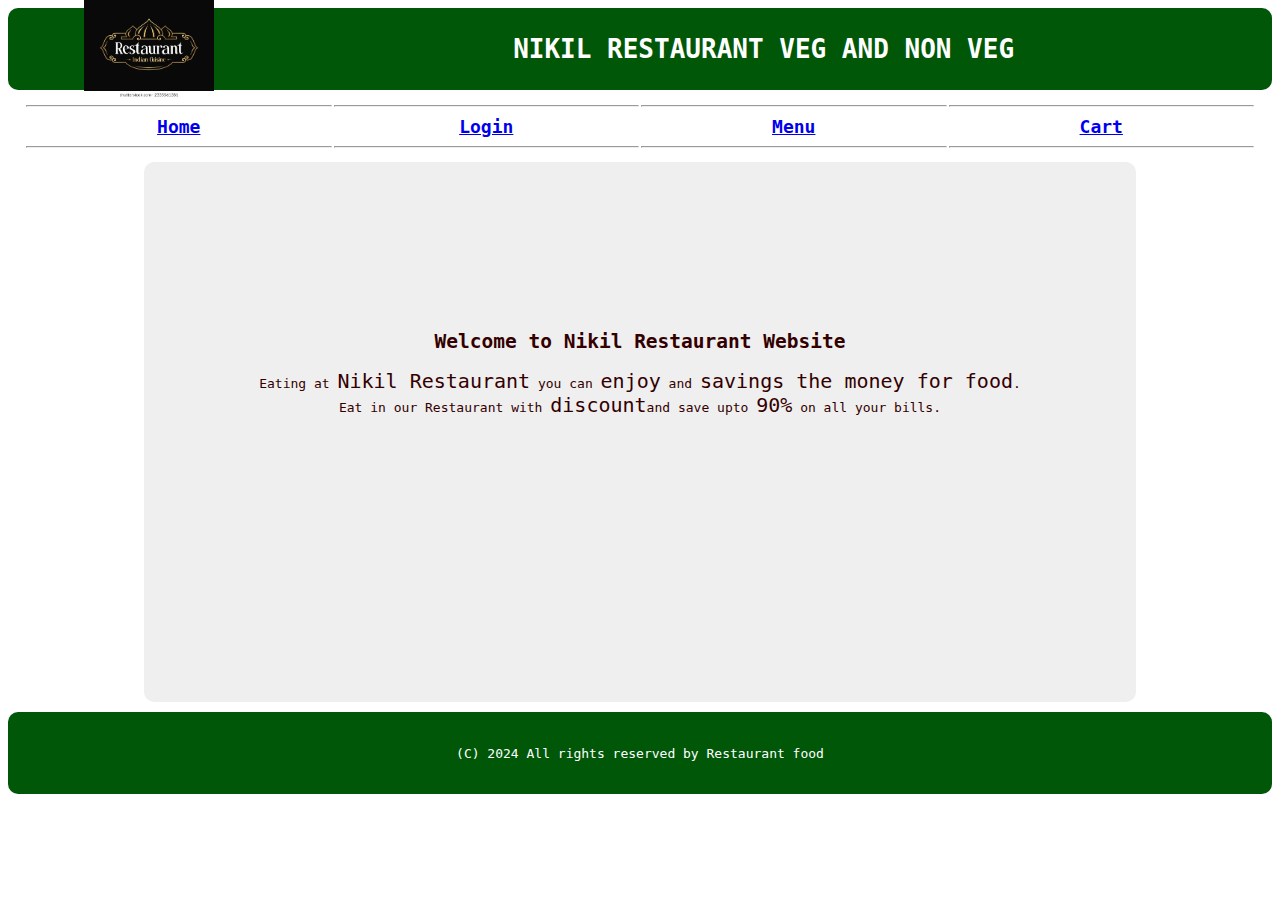
<file: index.html>
<!DOCTYPE html>
<html>
<head>
    <link rel="stylesheet" href="./style.css">
    <title>RESTAURANT</title>
</head>
<body>
        <header>
            <table width="100%" align="center" cellpadding="0" cellspacing="2">
            <tr>
            <th width="20%"><img src="nikil.png" alt="NIKIL RESTAURANT"  width="130" height="100"/></th>
            <th colspan=4>
            <h1 style="color:white;">NIKIL RESTAURANT VEG AND NON VEG</h1>
            </th>
            </tr>
            </table>
        </header>
        <nav>
                <table width="100%" align="center" cellpadding="0" cellspacing="2">
                <tbody align="center"  style="font-weight:bold;font-size:18px;"">
                <tr>
                <td width="20%"><hr><a href="index.html">Home</a><hr></td>
                <td width="20%"><hr><a href="login.html">Login</a><hr></td>
                <td width="20%"><hr><a href="Menu.html">Menu</a><hr></td>
                <td width="20%"><hr><a href="cart.html">Cart</a><hr></td>
                </tr>
                </tbody>
                </table>
        </nav>
        <div class="container1">
            <div class="sidebar1"></div>
            <div class="container2">
                <main>
                    <center>
                    <h2>Welcome to Nikil Restaurant Website</h2>
                        <p>Eating at <font size=5>Nikil Restaurant</font> you can <font size=5>enjoy</font>
                        and <font size=5>savings the money for food</font>.</br>Eat in our Restaurant with <font
                        size=5>discount</font>and save upto <font size=5>90%</font> on all your
                        bills.</br></p>
                    <br/><br/><br/><br/><br/><br/><br/><br/>
                </main>
            </div>
            <div class="sidebar2"></div>
        </div> 
        <footer><font color="white">(C) 2024 All rights reserved by Restaurant food</font></footer>
    </div>
</body>
</html>
</file>
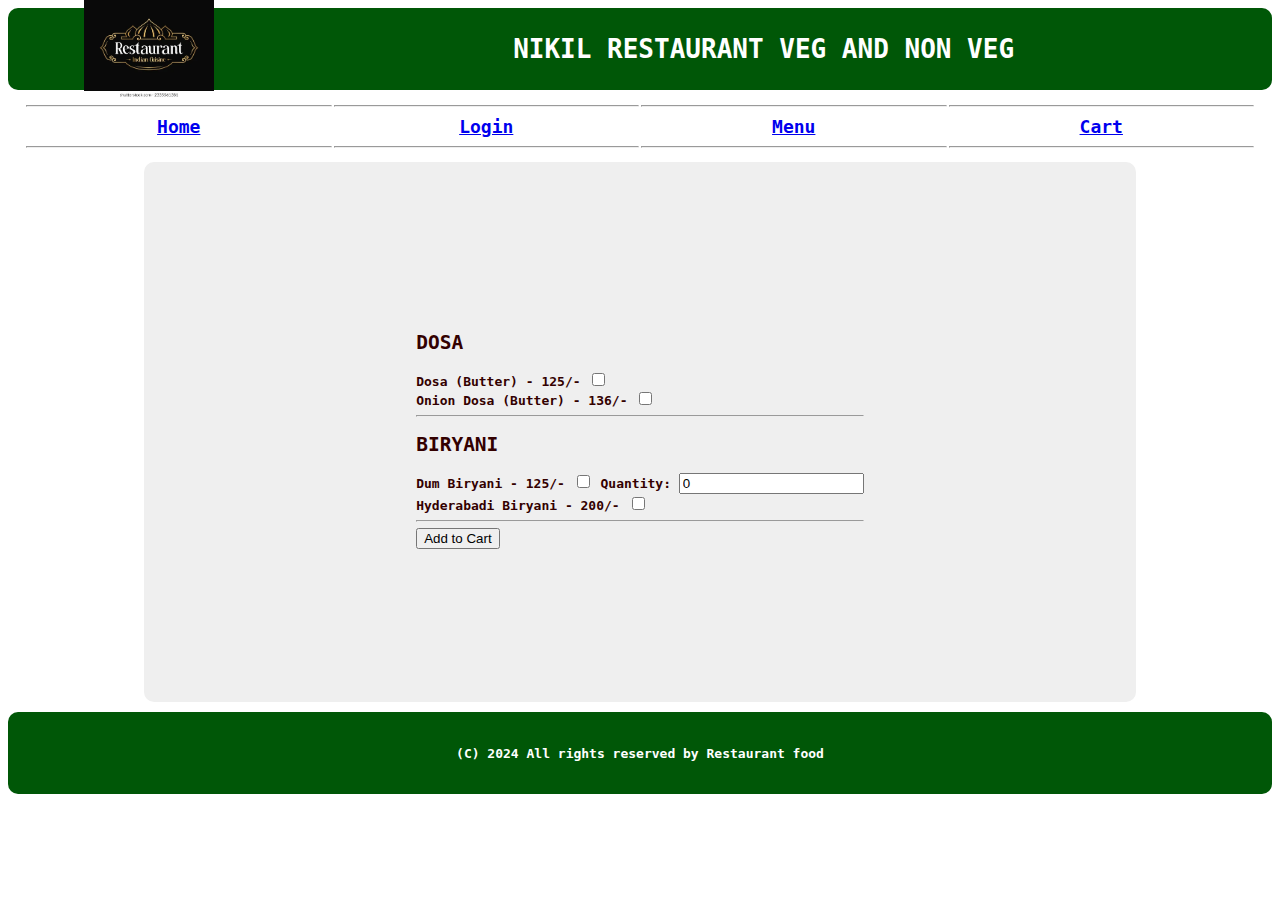
<file: cart.html>
<!DOCTYPE html>
<html lang="en">
<head>
    <link rel="stylesheet" href="./style.css">
    <title>Login-RESTAURANT</title>
</head>
<body>
    <div class="wrapper">
        <div class="container">
            <header>
                <table width="100%" align="center" cellpadding="0" cellspacing="2">
                <tr>
                <th width="20%"><img src="nikil.png" alt="FBS LOGO"  width="130" height="100"/></th>
                <th colspan=4>
                <h1 style="color:white;">NIKIL RESTAURANT VEG AND NON VEG</h1>
                </th>
                </tr>
                </table>
            </header>
            <nav>
                <table width="100%" align="center" cellpadding="0" cellspacing="2">
                <tbody align="center"  style="font-weight:bold;font-size:18px;"">
                <tr>
                <td width="20%"><hr><a href="index.html">Home</a><hr></td>
                <td width="20%"><hr><a href="login.html">Login</a><hr></td>
                <td width="20%"><hr><a href="menu.html">Menu</a><hr></td>
                <td width="20%"><hr><a href="cart.html" >Cart</a><hr></td>
                </tr>
                </tbody>
                </table>
            </nav>
        </div>
        <div class="container1">
            <div class="sidebar1"></div>
            <div class="container2">
                <main>
                    <form id="orderForm" action="/cart.html" method="POST">
                        <h2>DOSA</h2>
                        <div>
                            <label for="dosa-butter">Dosa (Butter) - 125/-</label>
                            <input type="checkbox" id="dosa-butter" name="dosa[]" value="Dosa Butter">
                        </div>
                        <div>
                            <label for="onion-dosa-butter">Onion Dosa (Butter) - 136/-</label>
                            <input type="checkbox" id="onion-dosa-butter" name="dosa[]" value="Onion Dosa Butter">
                        </div>
                        <!-- Add more dosa items -->
                        <hr>
                        <h2>BIRYANI</h2>
                        <div>
                            <label for="dum-biryani">Dum Biryani - 125/-</label>
                            <input type="checkbox" id="dum-biryani" name="biryani[]" value="Dum Biryani">
                            Quantity: <input type="number" id="dum-biryani-quantity" name="biryani_quantity[]" min="0" value="0">
                        </div>
                        <div>
                            <label for="hyderabadi-biryani">Hyderabadi Biryani - 200/-</label>
                            <input type="checkbox" id="hyderabadi-biryani" name="biryani[]" value="Hyderabadi Biryani">
                        </div>
                        <!-- Add more biryani items -->
                        <hr>
                        <input type="submit" value="Add to Cart">
                        <input type="hidden" id="orderData" name="order_data" value="">
                    </form>
                </main>
            </div>
            <div class="sidebar2"></div>
        </div> 
        <footer><font color="white">(C) 2024 All rights reserved by Restaurant food</font></footer>
    </div>

    <script>
        document.getElementById('orderForm').addEventListener('submit', function(event) {
            event.preventDefault(); // Prevent the form from submitting normally

            // Get all selected checkboxes and their quantities
            const checkboxes = document.querySelectorAll('input[type="checkbox"]:checked');
            const quantities = document.querySelectorAll('input[type="number"]');

            // Prepare the data array with selected items and quantities
            const orderData = [];
            checkboxes.forEach((checkbox, index) => {
                orderData.push({
                    item: checkbox.value,
                    quantity: quantities[index].value
                });
            });

            // Update the hidden input field with the order data
            document.getElementById('orderData').value = JSON.stringify(orderData);

            // Submit the form
            this.submit();
        });
    </script>
</body>
</html>
</file>
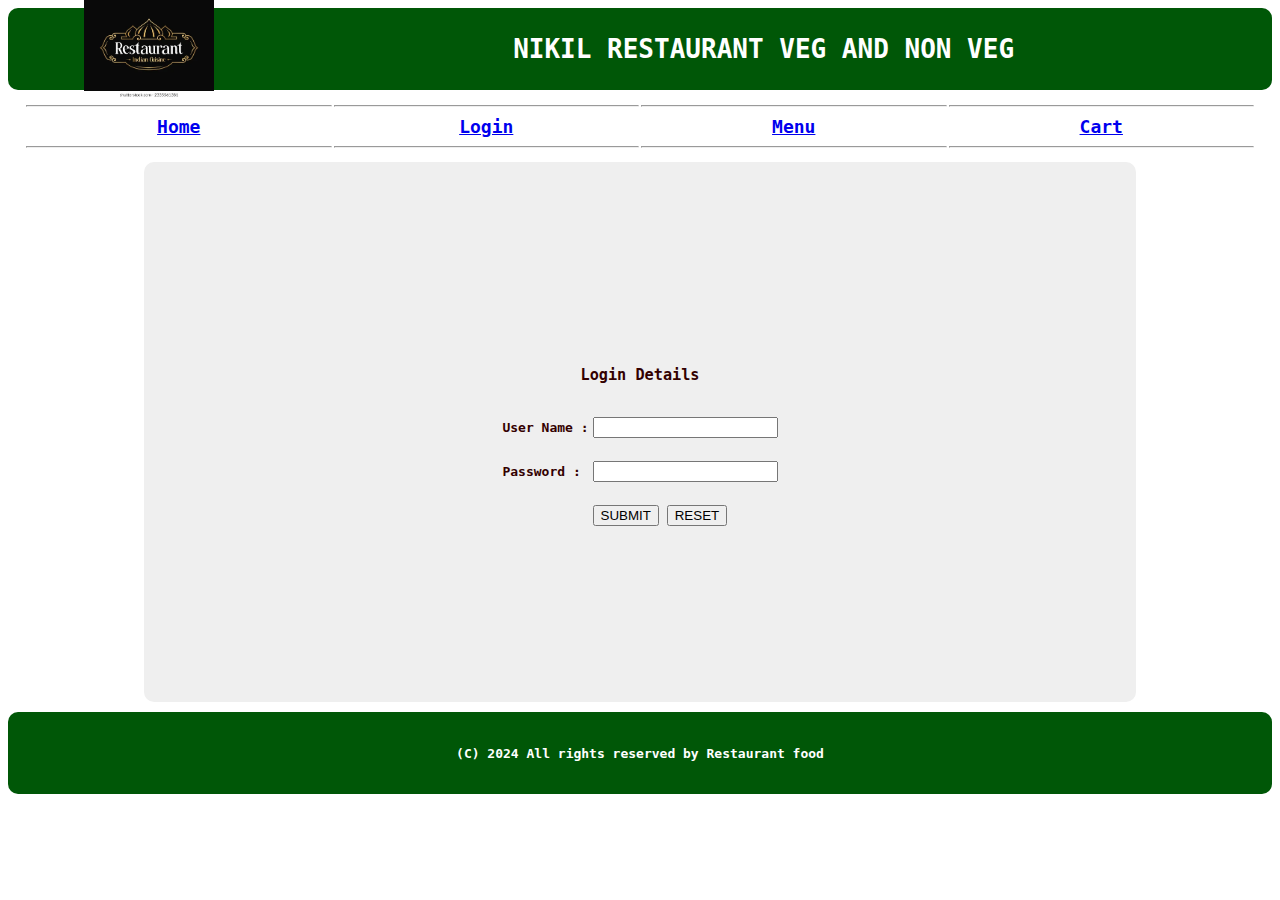
<file: login.html>
<!DOCTYPE html>
<html lang="en">
<head>
    <link rel="stylesheet" href="./style.css">
    <title>Login-RESTAURANT</title>
</head>
<body>
    <div class="wrapper">
        <div class="container">
            <header>
                <table width="100%" align="center" cellpadding="0" cellspacing="2">
                <tr>
                <th width="20%"><img src="nikil.png" alt="FBS LOGO"  width="130" height="100"/></th>
                <th colspan=4>
                <h1 style="color:white;">NIKIL RESTAURANT VEG AND NON VEG</h1>
                </th>
                </tr>
                </table>
            </header>
            <nav>
                <table width="100%" align="center" cellpadding="0" cellspacing="2">
                <tbody align="center"  style="font-weight:bold;font-size:18px;"">
                <tr>
                <td width="20%"><hr><a href="index.html">Home</a><hr></td>
                <td width="20%"><hr><a href="login.html">Login</a><hr></td>
                <td width="20%"><hr><a href="menu.html">Menu</a><hr></td>
                <td width="20%"><hr><a href="cart.html" >Cart</a><hr></td>
                </tr>
                </tbody>
                </table>
            </nav>
        </div>
        <div class="container1">
            <div class="sidebar1"></div>
            <div class="container2">
                <main>
                    <center><br>
                    <h3> Login Details</h3> <br/>
                        <form name="f1">
                            <table width="100%" align="center" >
                            <tr>
                            <td> User Name : </td>
                            <td> <input type="text" name="username"></td>
                            </tr>
                            <tr><td><br></td></tr>
                            <tr>
                            <td> Password : </td>
                            <td> <input type="password" name="password"></td>
                            </tr>
                            <tr><td><br></td></tr>
                            <tr><td></td>
                            <td><input type="submit" value="SUBMIT">
                            <input type="reset" value="RESET"></td>
                            </tr>
                            </table>
                        </form>
                    </center>
                </main>
            </div>
            <div class="sidebar2"></div>
        </div> 
        <footer><font color="white">(C) 2024 All rights reserved by Restaurant food</font></footer>
    </div>
</body>
</html>
</file>
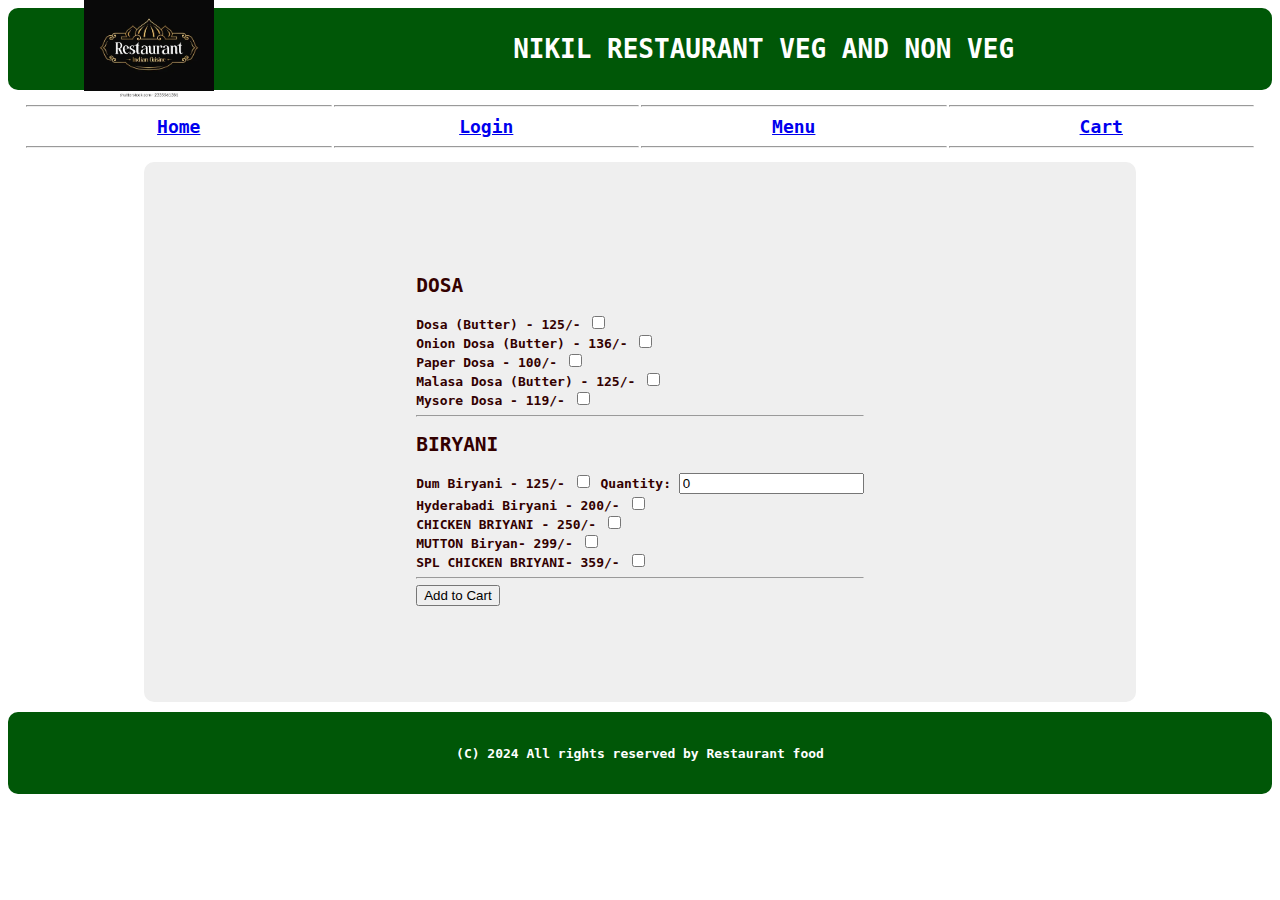
<file: menadfu.html>
<!DOCTYPE html>
<html lang="en">
<head>
    <link rel="stylesheet" href="./style.css">
    <title>Login-RESTAURANT</title>
</head>
<body>
    <div class="wrapper">
        <div class="container">
            <header>
                <table width="100%" align="center" cellpadding="0" cellspacing="2">
                <tr>
                <th width="20%"><img src="nikil.png" alt="FBS LOGO"  width="130" height="100"/></th>
                <th colspan=4>
                <h1 style="color:white;">NIKIL RESTAURANT VEG AND NON VEG</h1>
                </th>
                </tr>
                </table>
            </header>
            <nav>
                <table width="100%" align="center" cellpadding="0" cellspacing="2">
                <tbody align="center"  style="font-weight:bold;font-size:18px;"">
                <tr>
                <td width="20%"><hr><a href="index.html">Home</a><hr></td>
                <td width="20%"><hr><a href="login.html">Login</a><hr></td>
                <td width="20%"><hr><a href="menu.html">Menu</a><hr></td>
                <td width="20%"><hr><a href="cart.html" >Cart</a><hr></td>
                </tr>
                </tbody>
                </table>
            </nav>
        </div>
        <div class="container1">
            <div class="sidebar1"></div>
            <div class="container2">
                <main>
                    <form action="/submit-order" method="POST">
                        <h2>DOSA</h2>
                        <div>
                            <label for="dosa-butter">Dosa (Butter) - 125/-</label>
                            <input type="checkbox" id="dosa-butter" name="dosa[]" value="Dosa Butter">
                        </div>
                        <div>
                            <label for="onion-dosa-butter">Onion Dosa (Butter) - 136/-</label>
                            <input type="checkbox" id="onion-dosa-butter" name="dosa[]" value="Onion Dosa Butter">
                        </div>
                        <div>
                            <label for="onion-dosa-butter">Paper Dosa - 100/-</label>
                            <input type="checkbox" id="onion-dosa-butter" name="dosa[]" value="Onion Dosa Butter">
                        </div>
                        <div>
                            <label for="onion-dosa-butter">Malasa Dosa (Butter) - 125/-</label>
                            <input type="checkbox" id="onion-dosa-butter" name="dosa[]" value="Onion Dosa Butter">
                        </div>
                        <div>
                            <label for="onion-dosa-butter">Mysore Dosa - 119/-</label>
                            <input type="checkbox" id="onion-dosa-butter" name="dosa[]" value="Onion Dosa Butter">
                        </div>
                        <hr>
                        <h2>BIRYANI</h2>
                        <div>
                            <label for="dum-biryani">Dum Biryani - 125/-</label>
                            <input type="checkbox" id="dum-biryani" name="biryani[]" value="Dum Biryani">
                            Quantity: <input type="number" id="dum-biryani-quantity" name="biryani_quantity[]" min="0" value="0">
                        </div>
                        <div>
                            <label for="dum-biryani">Hyderabadi Biryani - 200/-</label>
                            <input type="checkbox" id="dum-biryani" name="biryani[]" value="Dum Biryani">
                        </div>
                        <div>
                            <label for="dum-biryani">CHICKEN BRIYANI - 250/-</label>
                            <input type="checkbox" id="dum-biryani" name="biryani[]" value="Dum Biryani">
                        </div>
                        <div>
                            <label for="dum-biryani">MUTTON Biryan- 299/-</label>
                            <input type="checkbox" id="dum-biryani" name="biryani[]" value="Dum Biryani">
                        </div>
                        <div>
                            <label for="dum-biryani">SPL CHICKEN BRIYANI- 359/-</label>
                            <input type="checkbox" id="dum-biryani" name="biryani[]" value="Dum Biryani">
                        </div>
                        <hr>
                        <input type="submit" value="Add to Cart">
                    </form>
                </main>
            </div>
            <div class="sidebar2"></div>
        </div> 
        <footer><font color="white">(C) 2024 All rights reserved by Restaurant food</font></footer>
    </div>
</body>
</html>
</file>
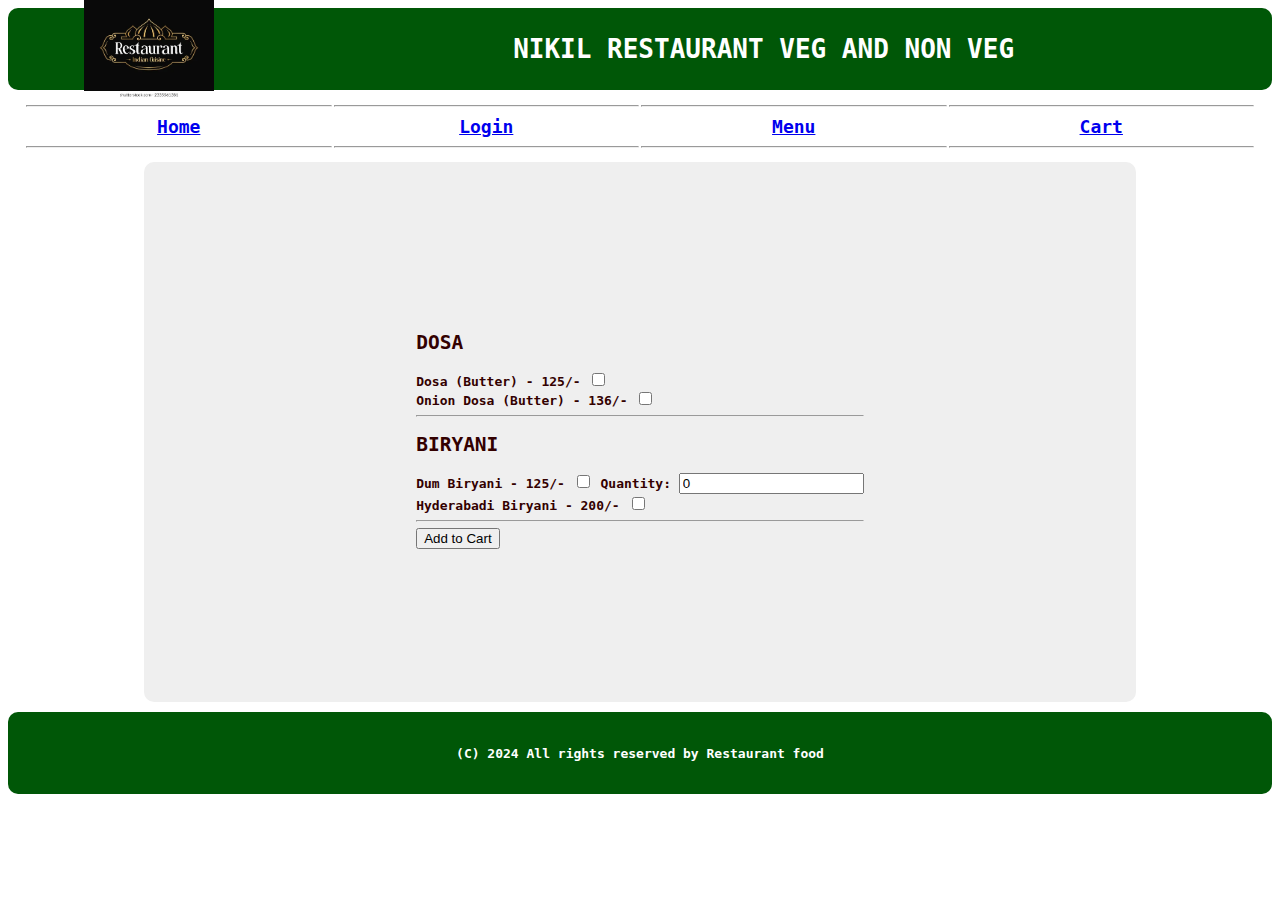
<file: menu.html>
<!DOCTYPE html>
<html lang="en">
<head>
    <link rel="stylesheet" href="./style.css">
    <title>Login-RESTAURANT</title>
</head>
<body>
    <div class="wrapper">
        <div class="container">
            <header>
                <table width="100%" align="center" cellpadding="0" cellspacing="2">
                <tr>
                <th width="20%"><img src="nikil.png" alt="FBS LOGO"  width="130" height="100"/></th>
                <th colspan=4>
                <h1 style="color:white;">NIKIL RESTAURANT VEG AND NON VEG</h1>
                </th>
                </tr>
                </table>
            </header>
            <nav>
                <table width="100%" align="center" cellpadding="0" cellspacing="2">
                <tbody align="center"  style="font-weight:bold;font-size:18px;"">
                <tr>
                <td width="20%"><hr><a href="index.html">Home</a><hr></td>
                <td width="20%"><hr><a href="login.html">Login</a><hr></td>
                <td width="20%"><hr><a href="menu.html">Menu</a><hr></td>
                <td width="20%"><hr><a href="cart.html" >Cart</a><hr></td>
                </tr>
                </tbody>
                </table>
            </nav>
        </div>
        <div class="container1">
            <div class="sidebar1"></div>
            <div class="container2">
                <main>
                    <form id="orderForm" action="/cart.html" method="POST">
                        <h2>DOSA</h2>
                        <div>
                            <label for="dosa-butter">Dosa (Butter) - 125/-</label>
                            <input type="checkbox" id="dosa-butter" name="dosa[]" value="Dosa Butter">
                        </div>
                        <div>
                            <label for="onion-dosa-butter">Onion Dosa (Butter) - 136/-</label>
                            <input type="checkbox" id="onion-dosa-butter" name="dosa[]" value="Onion Dosa Butter">
                        </div>
                        <!-- Add more dosa items -->
                        <hr>
                        <h2>BIRYANI</h2>
                        <div>
                            <label for="dum-biryani">Dum Biryani - 125/-</label>
                            <input type="checkbox" id="dum-biryani" name="biryani[]" value="Dum Biryani">
                            Quantity: <input type="number" id="dum-biryani-quantity" name="biryani_quantity[]" min="0" value="0">
                        </div>
                        <div>
                            <label for="hyderabadi-biryani">Hyderabadi Biryani - 200/-</label>
                            <input type="checkbox" id="hyderabadi-biryani" name="biryani[]" value="Hyderabadi Biryani">
                        </div>
                        <!-- Add more biryani items -->
                        <hr>
                        <input type="submit" value="Add to Cart">
                        <input type="hidden" id="orderData" name="order_data" value="">
                    </form>
                </main>
            </div>
            <div class="sidebar2"></div>
        </div> 
        <footer><font color="white">(C) 2024 All rights reserved by Restaurant food</font></footer>
    </div>

    <script>
        document.getElementById('orderForm').addEventListener('submit', function(event) {
            event.preventDefault(); // Prevent the form from submitting normally
    
            // Get all selected checkboxes and their quantities
            const checkboxes = document.querySelectorAll('input[type="checkbox"]:checked');
            const quantities = document.querySelectorAll('input[type="number"]');
    
            // Prepare the data array with selected items and quantities
            const orderData = [];
            checkboxes.forEach((checkbox, index) => {
                orderData.push({
                    item: checkbox.value,
                    quantity: quantities[index].value
                });
            });
    
            // Show alert with selected items and quantities
            let cartItems = '';
            orderData.forEach(item => {
                cartItems += `${item.item} - Quantity: ${item.quantity}\n`;
            });
            alert('Items added to cart:\n' + cartItems);
    
            // Submit the form
            this.submit();
        });
    </script>
    
</body>
</html>
</file>
<file: style.css>
body{
    font-family: monospace;
  }
    
  main {
    background-color: #efefef;
    color: #330000;
    margin-left: 10px;
    height: 60vh;
  }
  
   header, footer {
    background-color: #005707;
    color: #fff;
    padding: 1rem;
    height: 50px;
  }
    
  header, nav{
    margin-bottom: 10px;
    flex-basis: 50%;
  }
    
  footer{
    margin-top: 10px;
  }
  nav {
    background-color: #fff;
    color: #000;
    padding: 1rem;
    height: 20px;
  }
    
  .sidebar1, .sidebar2 {
    flex-basis: 10%;
    background-color: #fff;
    color: #000;
  }
  
  .sidebar2{
    margin-left: 10px;
  }
  
  .container1{
    display: flex;
  }
    
  .container2 {
    display: flex;
    flex-direction: column;
    flex: 1;
  }
  
  header, nav, main, .sidebar1, .sidebar2, footer{
    display: flex;
    align-items: center;
    justify-content: center;
    border-radius: 10px;
  }
  
  .wrapper {
    display: flex;
    flex-direction: column;
    font-weight: 600;
  }
</file>
